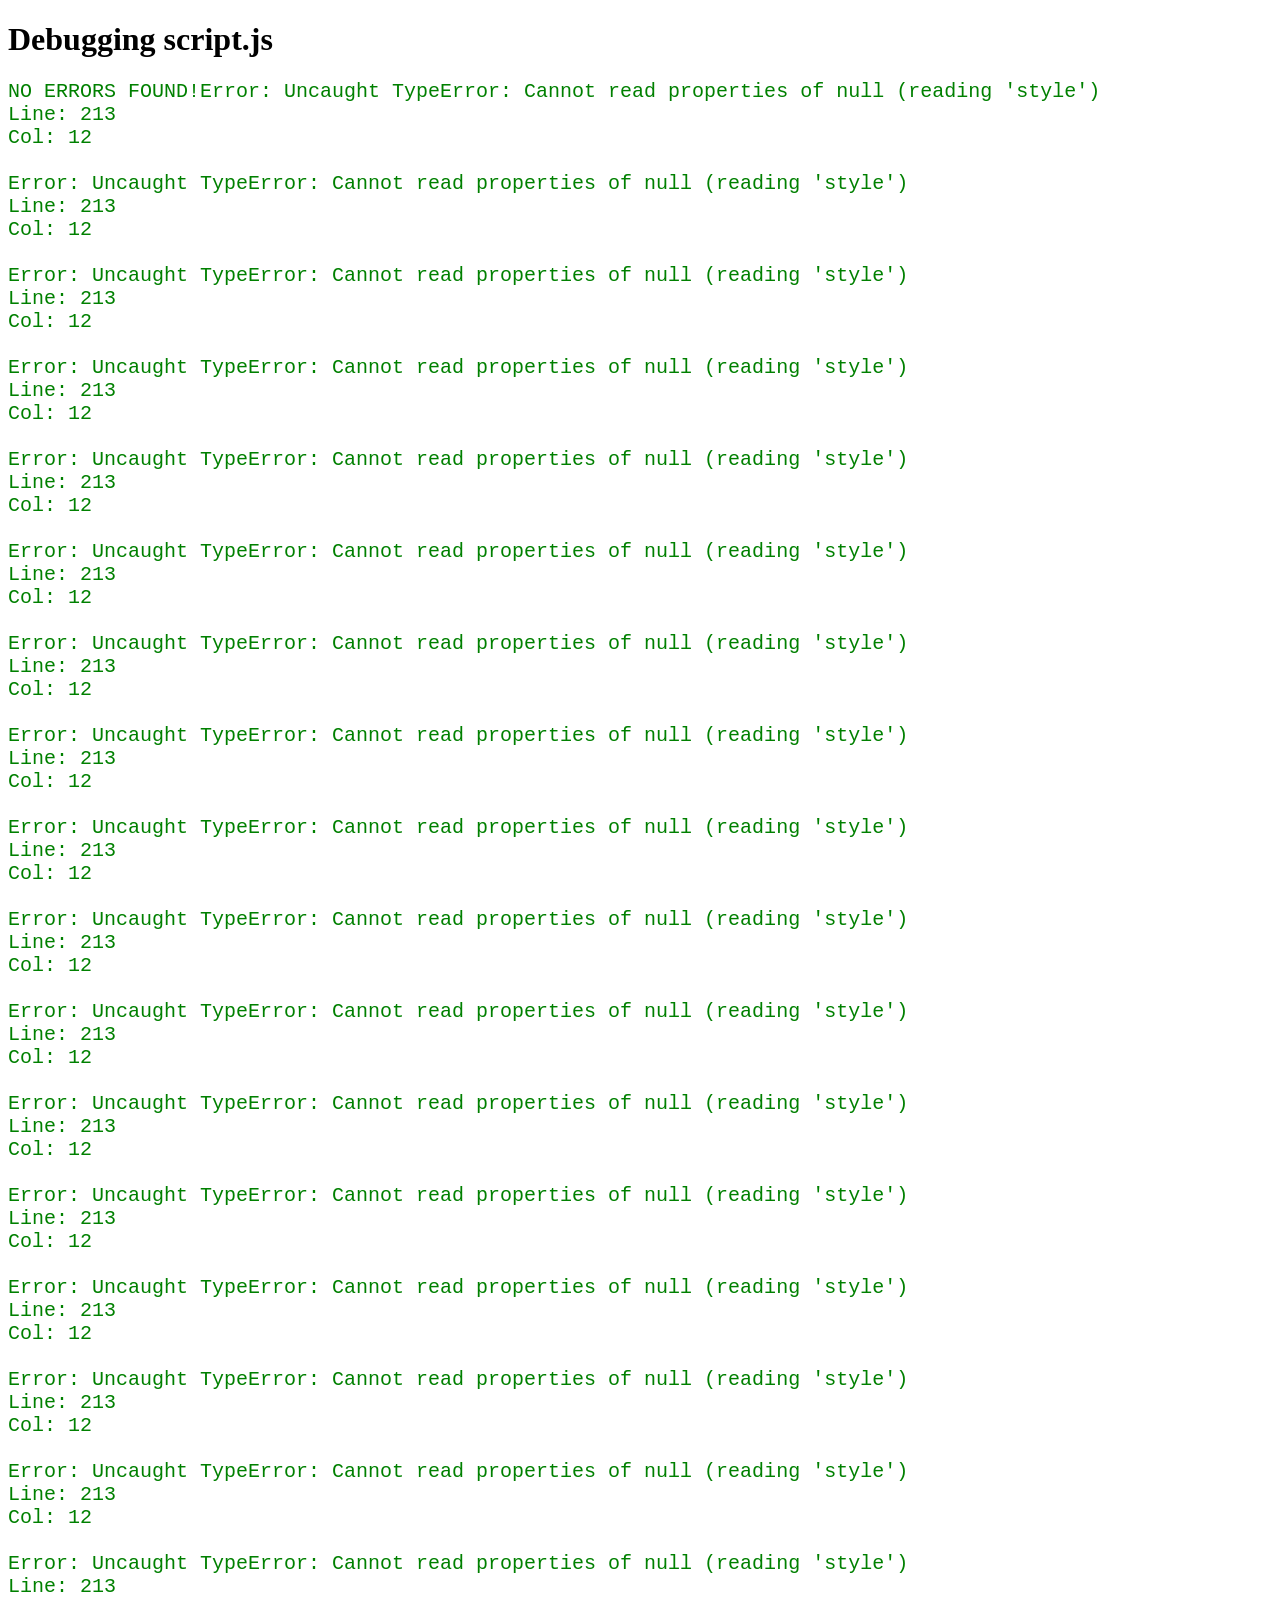
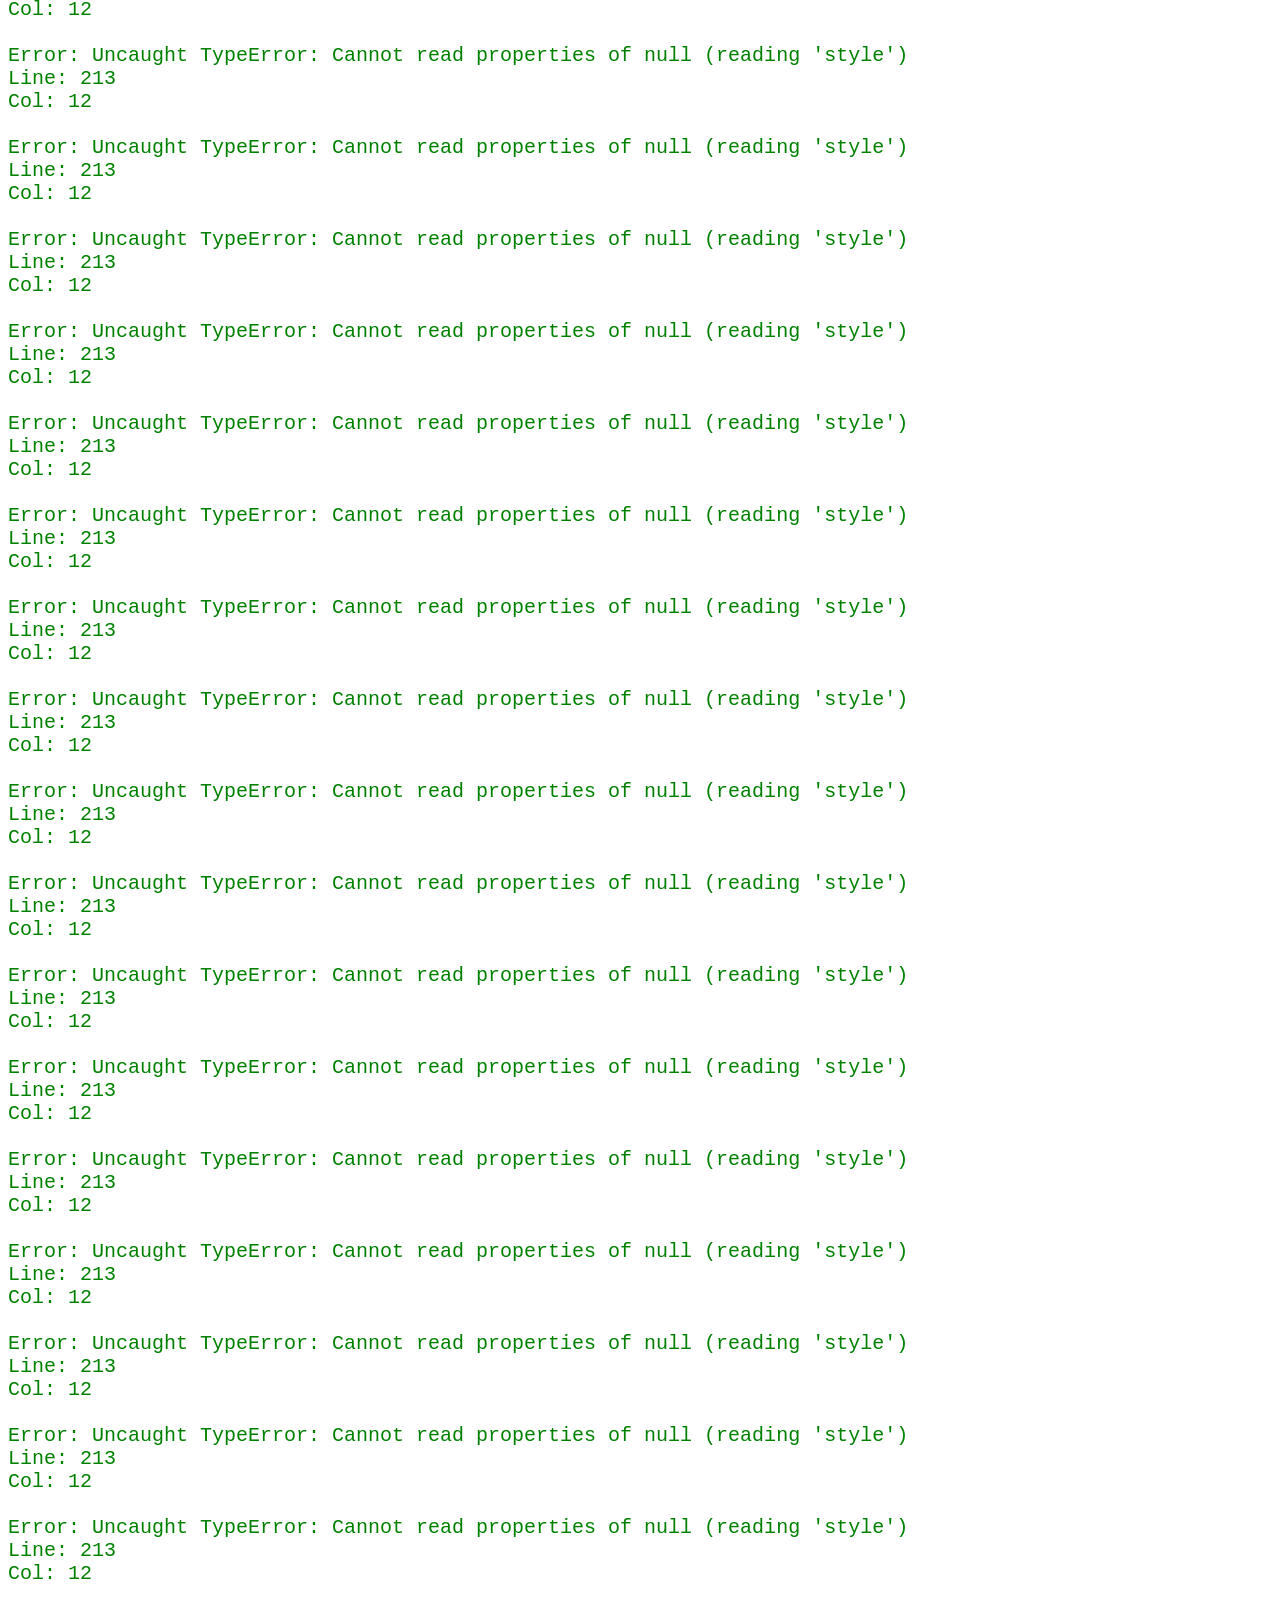
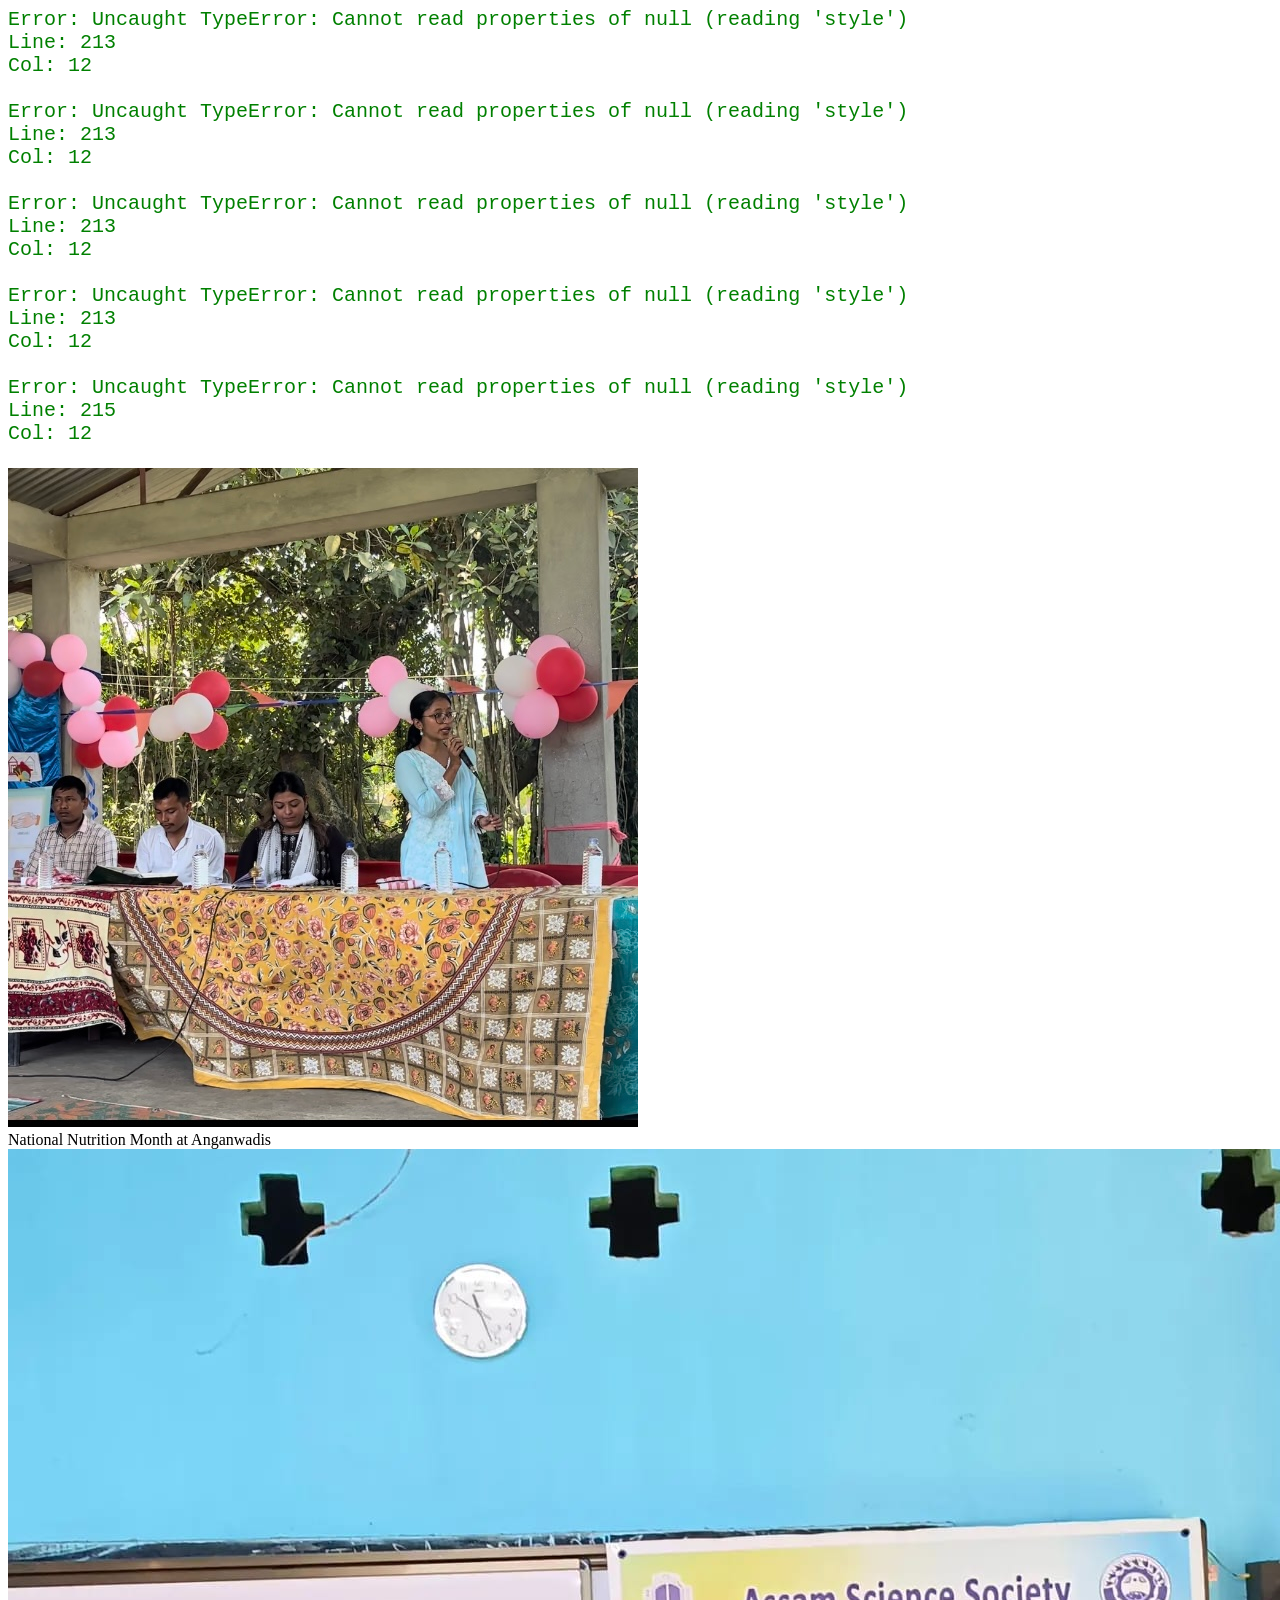
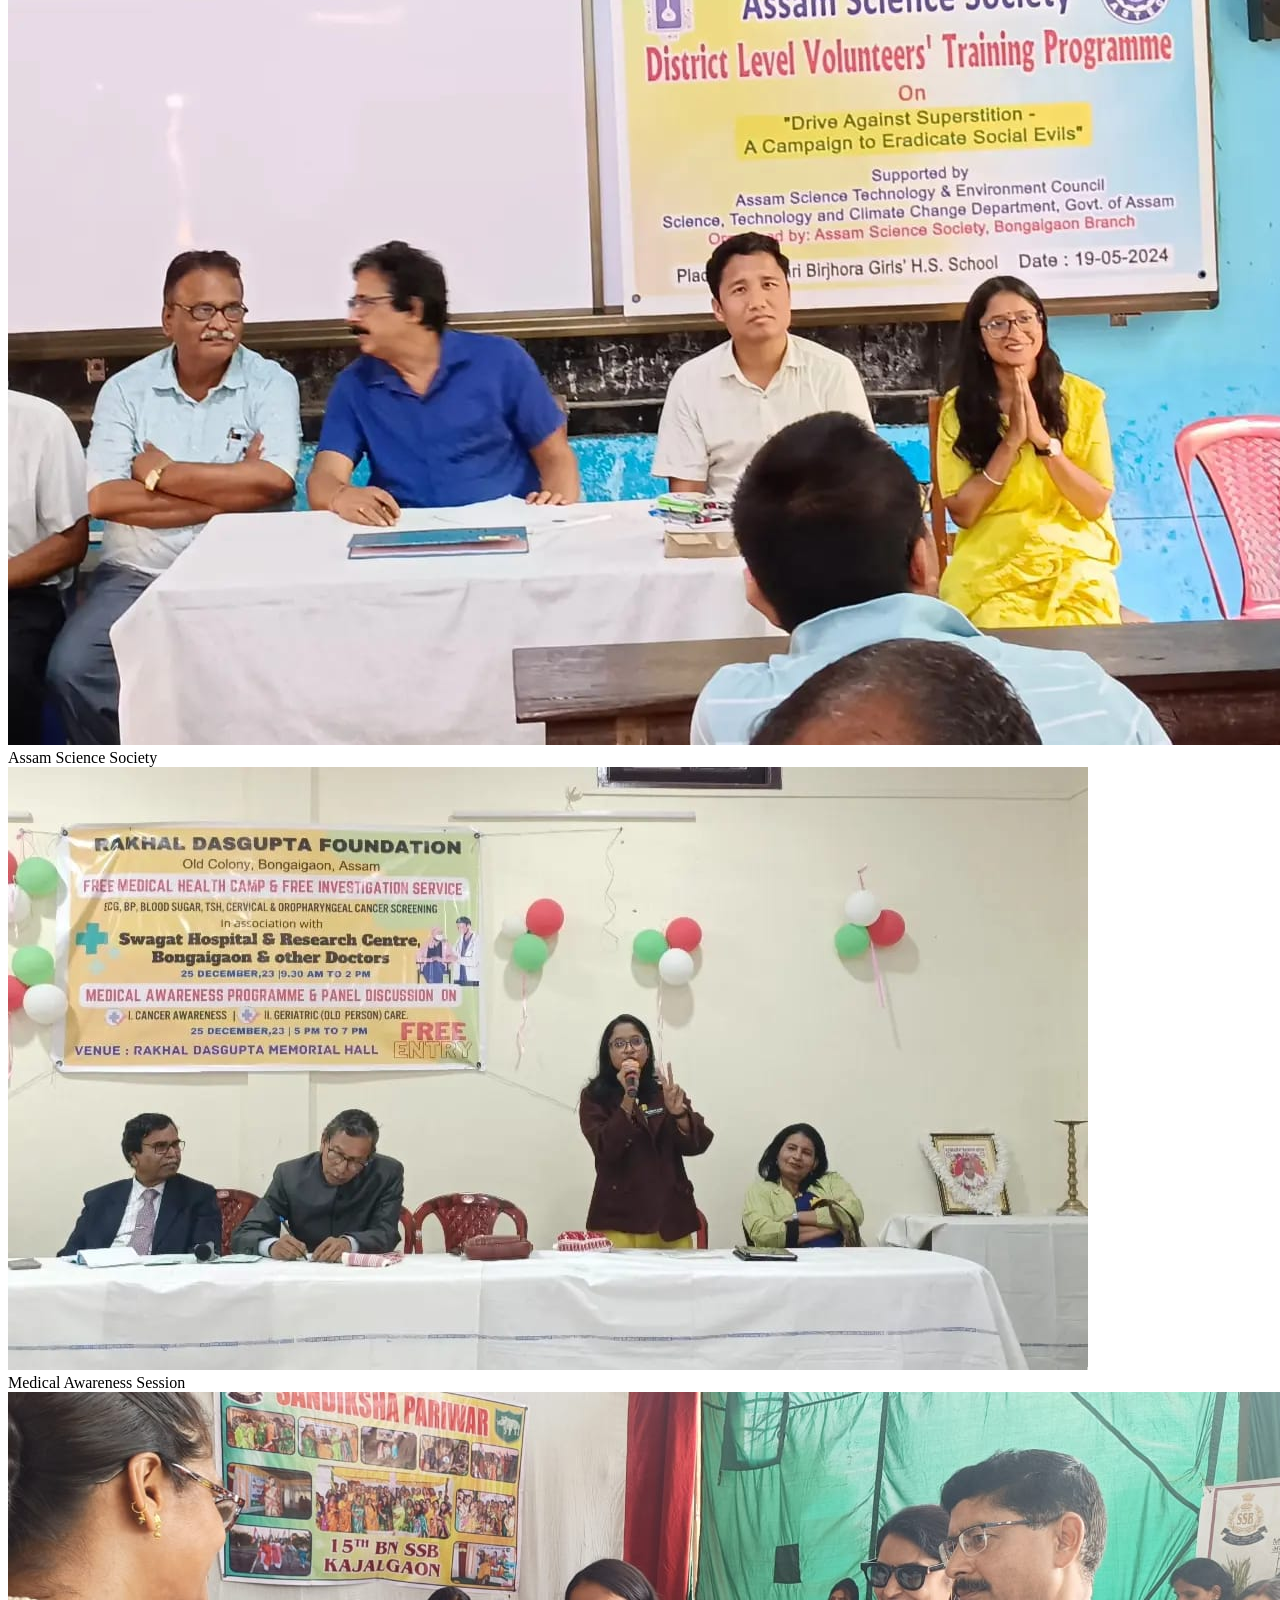
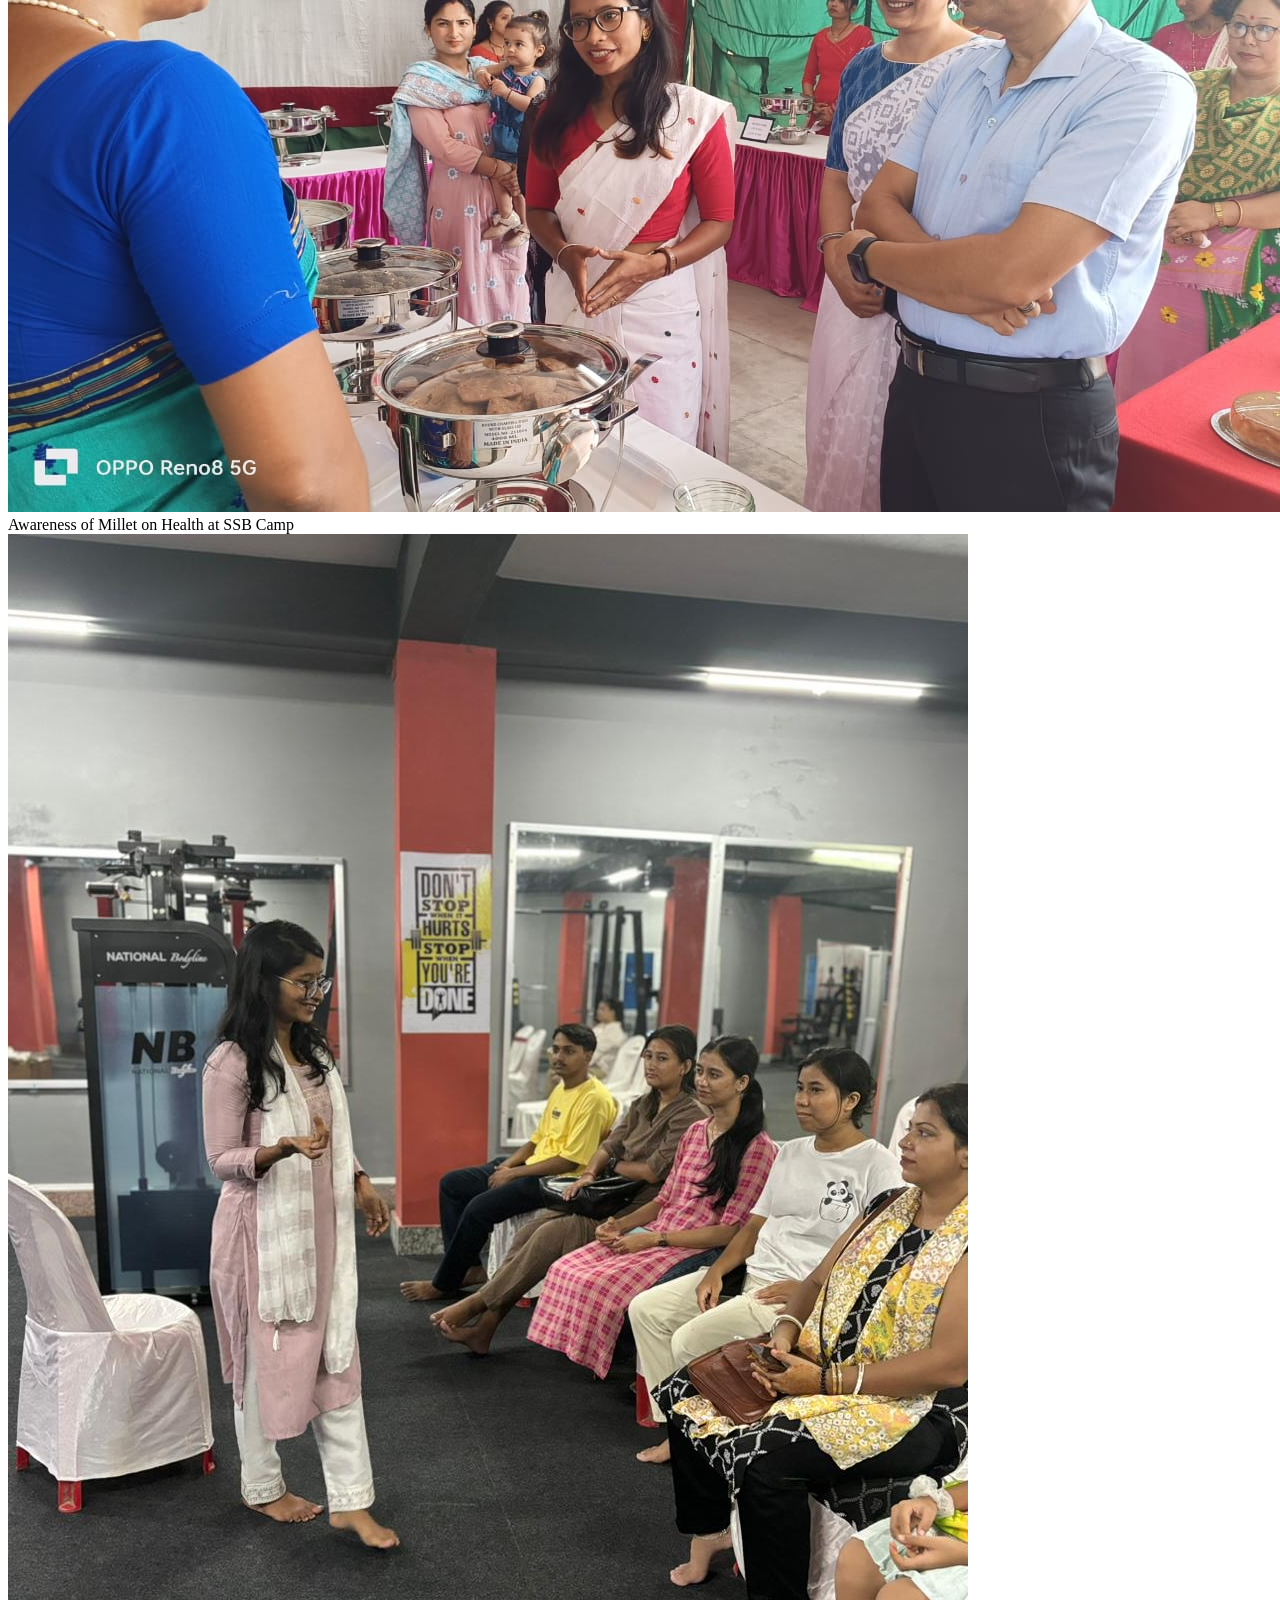
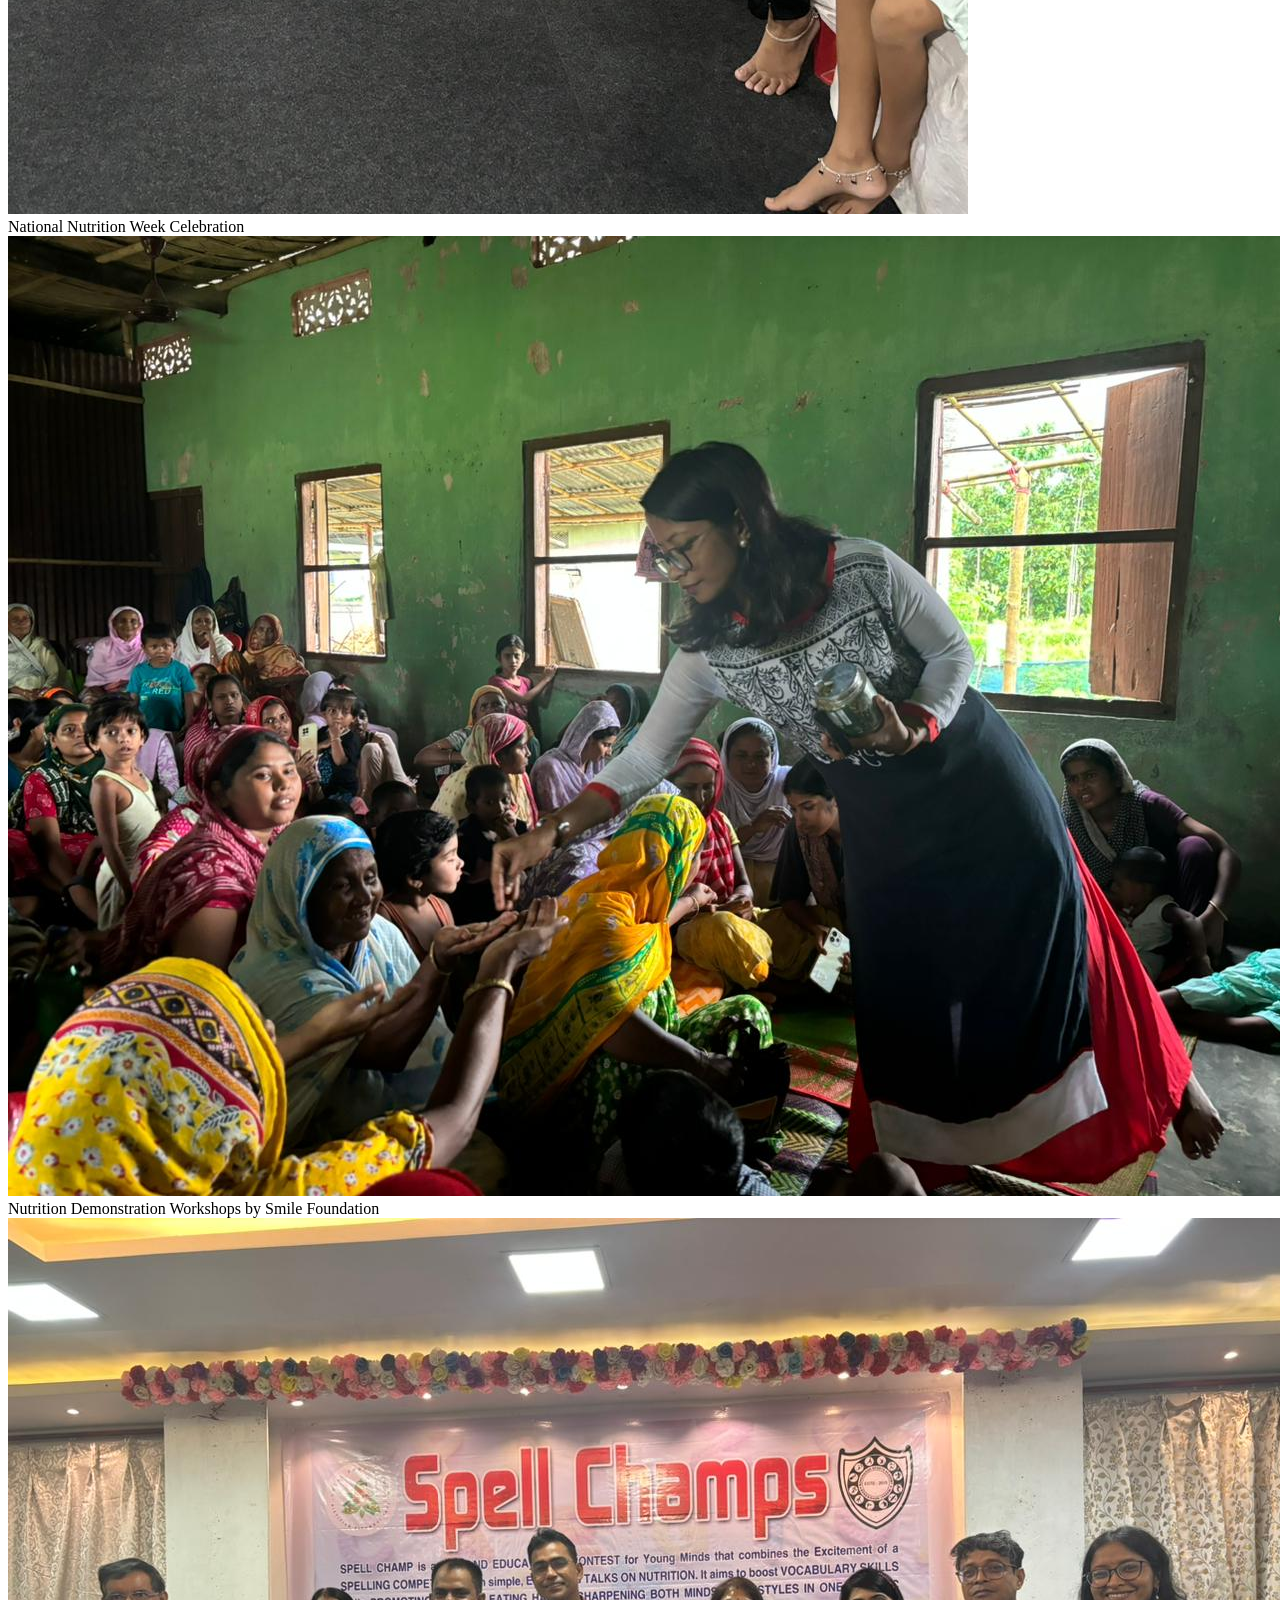
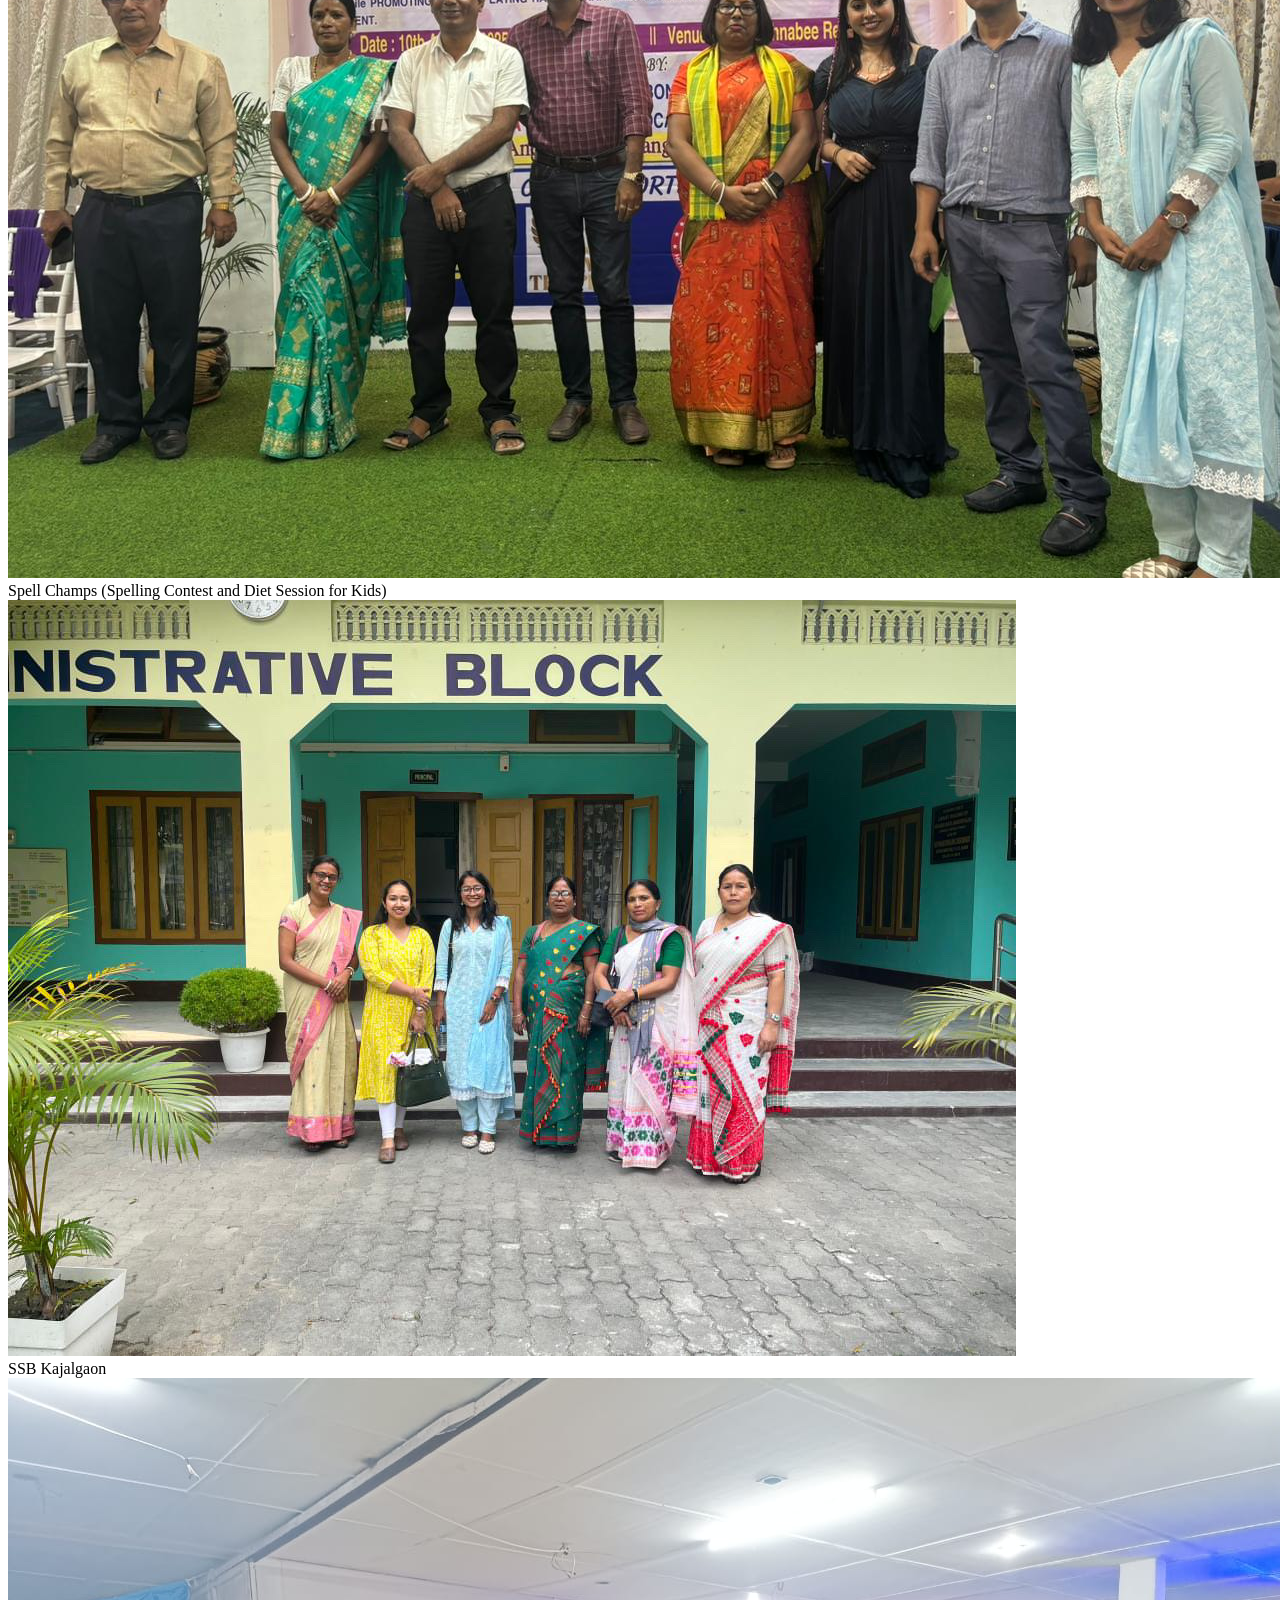
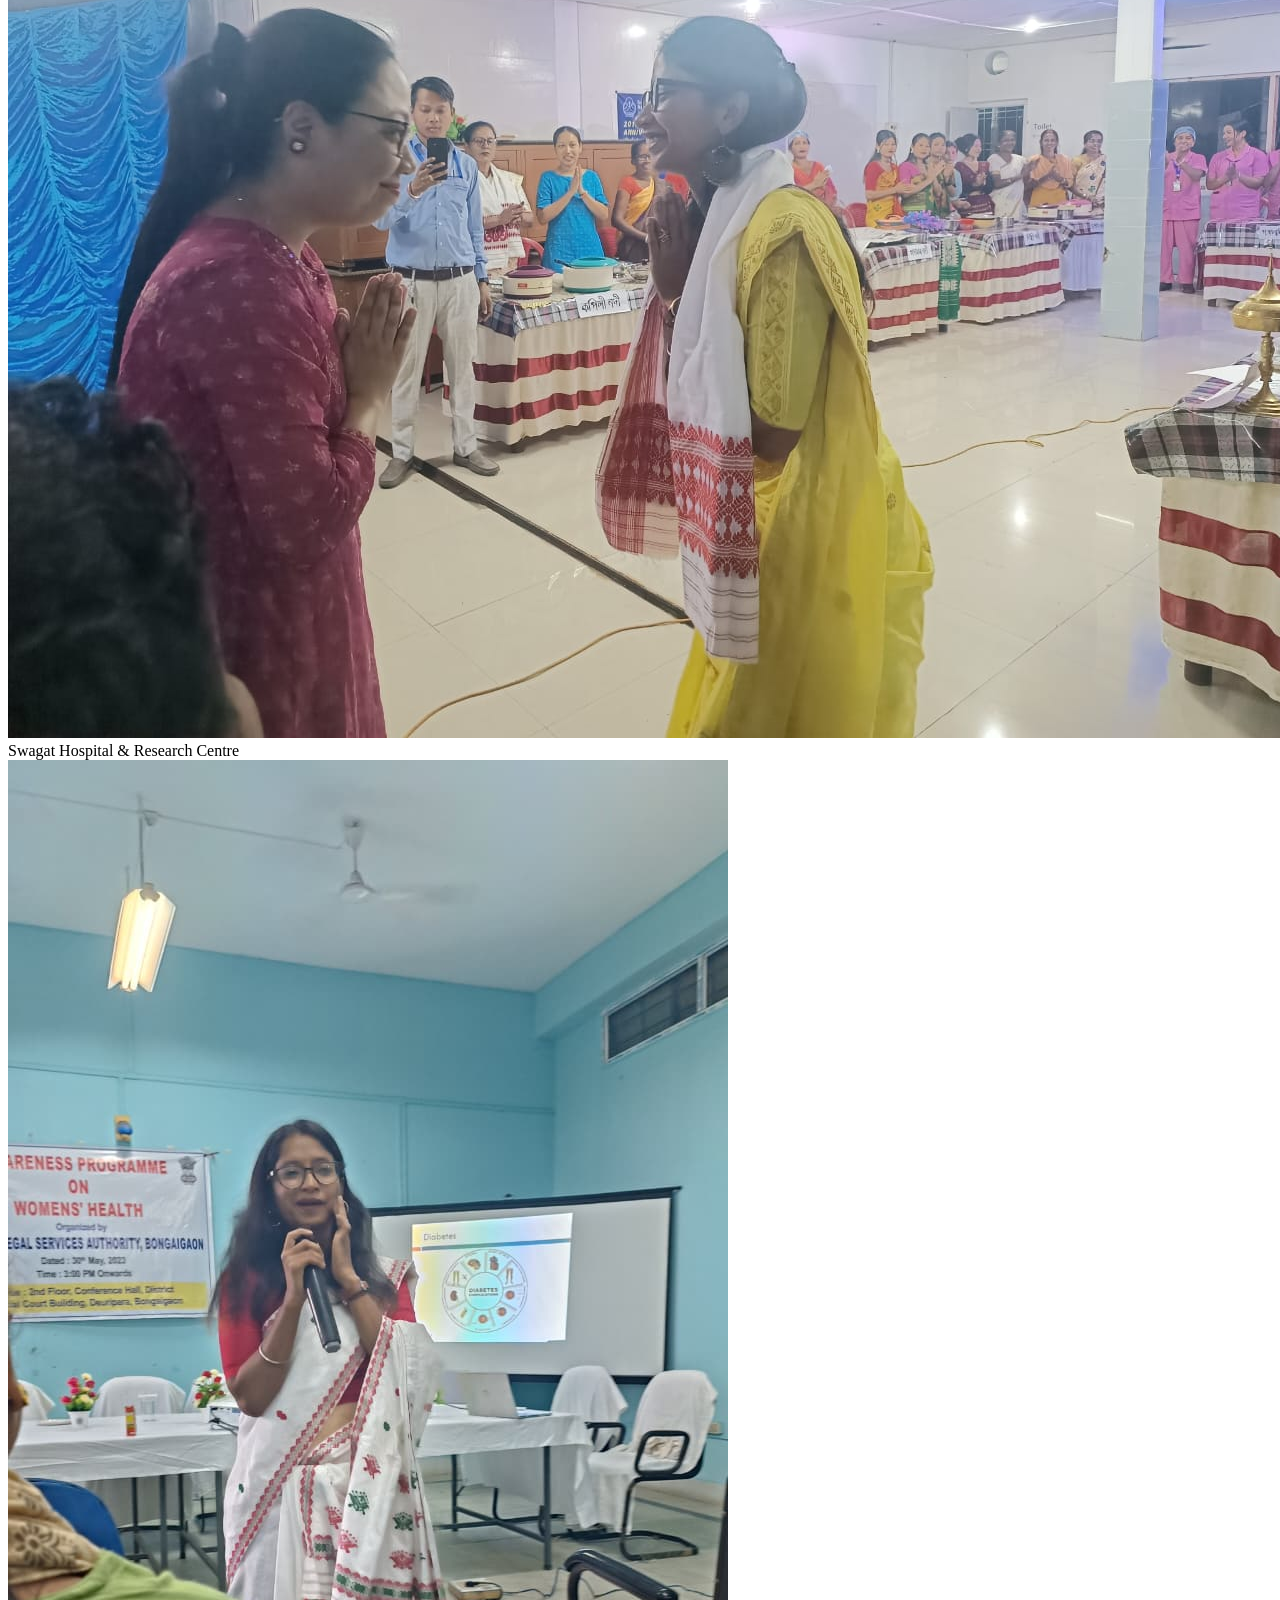
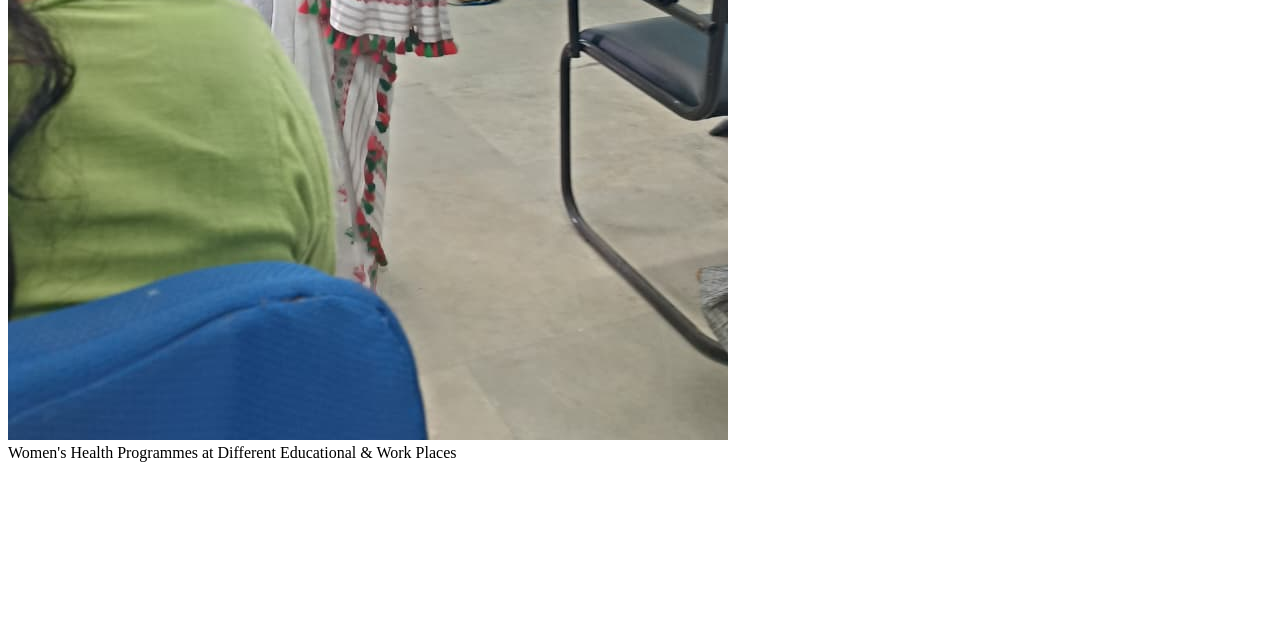
<file: debug.html>
<!DOCTYPE html>
<html>
<body>
  <h1>Debugging script.js</h1>
  <div id="error-output" style="color: red; font-family: monospace; white-space: pre; font-size: 20px;"></div>
  
  <div id="testimonialsTrack"></div>
  <div id="testimonialsPrev"></div>
  <div id="testimonialsNext"></div>
  <div id="testimonialsDots"></div>
  <div class="gallery-grid"></div>
  <div id="lightbox" class=""><img class="lightbox-content" /><div id="lightboxCaption"></div><div id="lightboxCounter"></div><div class="close"></div><div id="lightboxPrev"></div><div id="lightboxNext"></div></div>
  <div id="hamburger"></div>
  <div id="navMenu"></div>
  
  <script>
    window.onerror = function(msg, url, line, col, error) {
      document.getElementById('error-output').innerText += "Error: " + msg + "\nLine: " + line + "\nCol: " + col + "\n\n";
    };
  </script>
  <script src="script.js"></script>
  <script>
    if (document.getElementById('error-output').innerText === "") {
        document.getElementById('error-output').innerText = "NO ERRORS FOUND!";
        document.getElementById('error-output').style.color = "green";
    }
  </script>
</body>
</html>
</file>
